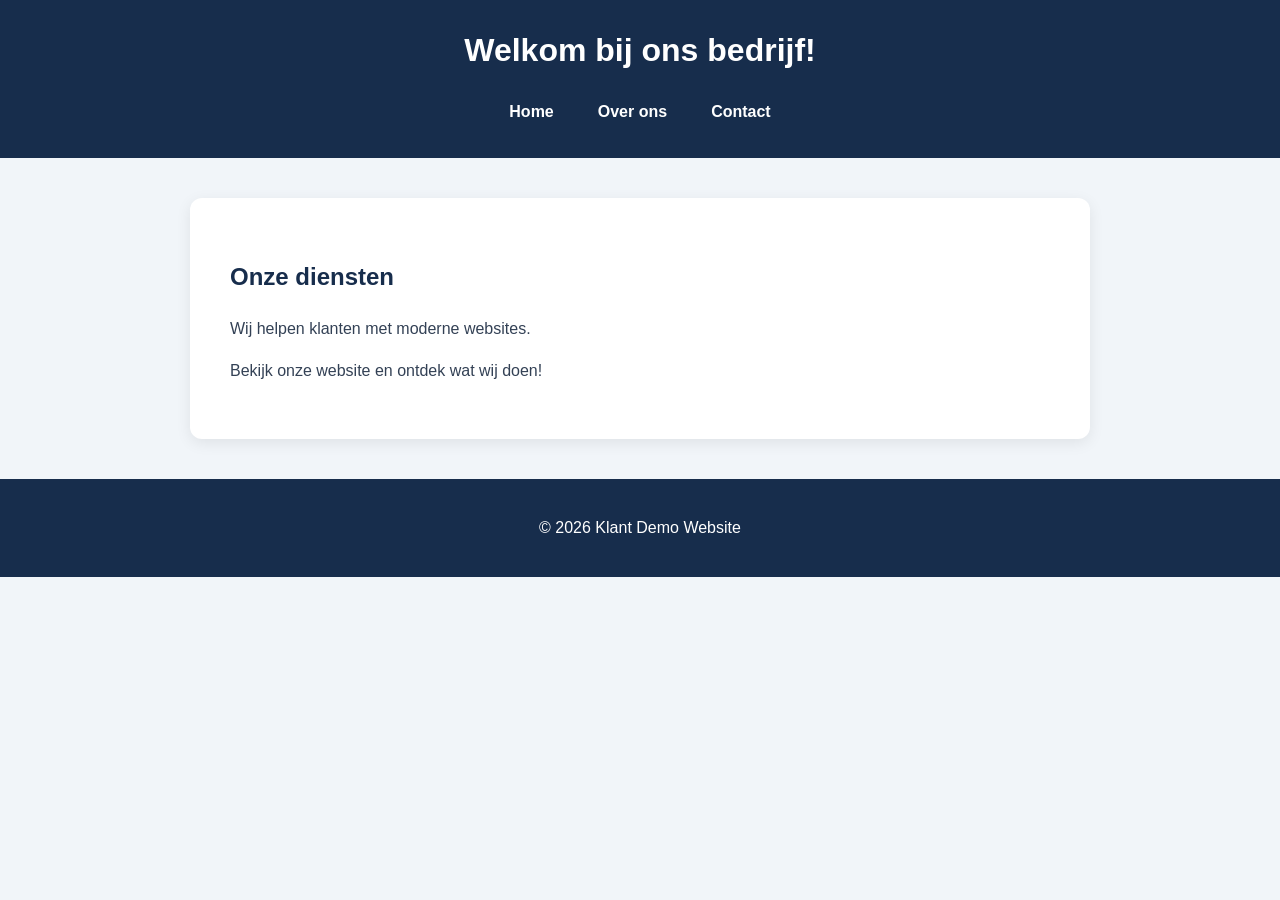
<file: index.html>
<!DOCTYPE html>
<html lang="nl">
<head>
    <meta charset="UTF-8">
    <meta name="viewport" content="width=device-width, initial-scale=1.0">
    <link rel="stylesheet" href="style.css">
    <title>Home - Klant Demo Website</title>
</head>
<body>
    <header>
        <h1>Welkom bij ons bedrijf!</h1>
        <nav>
            <a href="index.html">Home</a>
            <a href="about.html">Over ons</a>
            <a href="contact.html">Contact</a>
        </nav>
    </header>

    <main>
        <h2>Onze diensten</h2>
        <p>Wij helpen klanten met moderne websites.</p>
        <p>Bekijk onze website en ontdek wat wij doen!</p>
    </main>

    <footer>
        <p>&copy; 2026 Klant Demo Website</p>
    </footer>
</body>
</html>
</file>
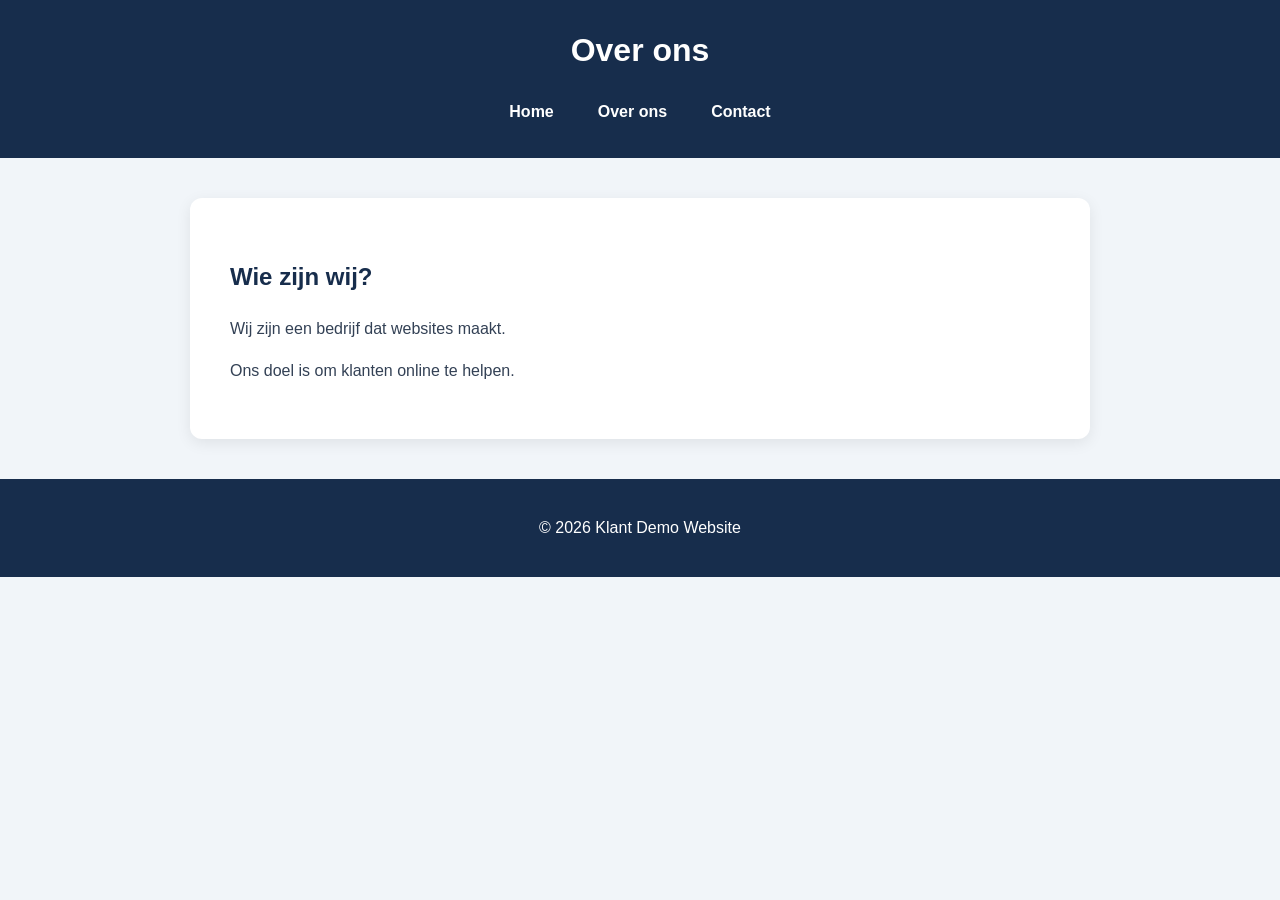
<file: about.html>
<!DOCTYPE html>
<html lang="nl">
<head>
    <meta charset="UTF-8">
    <meta name="viewport" content="width=device-width, initial-scale=1.0">
    <link rel="stylesheet" href="style.css">
    <title>Over ons - Klant Demo Website</title>
</head>
<body>
    <header>
        <h1>Over ons</h1>
        <nav>
            <a href="index.html">Home</a>
            <a href="about.html">Over ons</a>
            <a href="contact.html">Contact</a>
        </nav>
    </header>

    <main>
        <h2>Wie zijn wij?</h2>
        <p>Wij zijn een bedrijf dat websites maakt.</p>
        <p>Ons doel is om klanten online te helpen.</p>
    </main>

    <footer>
        <p>&copy; 2026 Klant Demo Website</p>
    </footer>
</body>
</html>
</file>
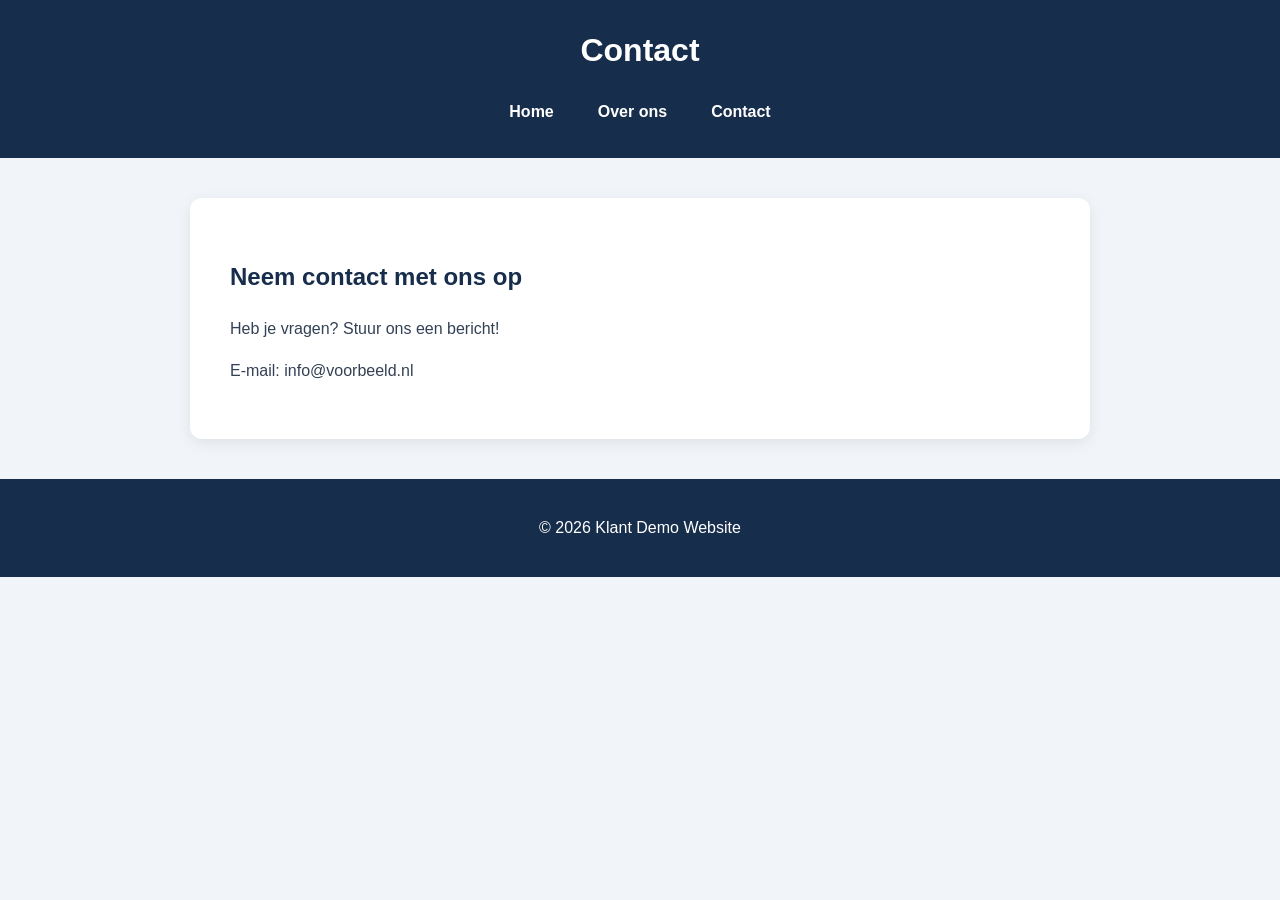
<file: contact.html>
<!DOCTYPE html>
<html lang="nl">
<head>
    <meta charset="UTF-8">
    <meta name="viewport" content="width=device-width, initial-scale=1.0">
    <link rel="stylesheet" href="style.css">
    <title>Contact - Klant Demo Website</title>
</head>
<body>
    <header>
        <h1>Contact</h1>
        <nav>
            <a href="index.html">Home</a>
            <a href="about.html">Over ons</a>
            <a href="contact.html">Contact</a>
        </nav>
    </header>

    <main>
        <h2>Neem contact met ons op</h2>
        <p>Heb je vragen? Stuur ons een bericht!</p>
        <p>E-mail: info@voorbeeld.nl</p>
    </main>

    <footer>
        <p>&copy; 2026 Klant Demo Website</p>
    </footer>
</body>
</html>
</file>
<file: style.css>
* {
    box-sizing: border-box;
}

body {
    font-family: Arial, sans-serif;
    margin: 0;
    background: #f1f5f9;
    color: #334155;
    line-height: 1.6;
}

header {
    background: #172d4c;
    color: white;
    padding: 25px 20px;
    text-align: center;
}

header h1 {
    margin: 0 0 15px;
}

nav {
    display: flex;
    justify-content: center;
    flex-wrap: wrap;
    gap: 20px;
}

nav a {
    color: white;
    text-decoration: none;
    font-weight: bold;
    padding: 8px 12px;
    border-radius: 6px;
    transition: background 0.3s;
}

nav a:hover {
    background: #2563eb;
}

nav a:focus-visible {
    outline: 2px solid white;
    outline-offset: 3px;
}

main {
    max-width: 900px;
    margin: 40px auto;
    padding: 40px;
    background: white;
    border-radius: 12px;
    box-shadow: 0 4px 15px rgba(0,0,0,0.08);
}

h2 {
    color: #172d4c;
}

footer {
    background: #172d4c;
    color: white;
    text-align: center;
    padding: 20px;
}

@media (max-width: 600px) {
    main {
        margin: 20px 15px;
        padding: 20px;
    }

    header {
        padding: 20px 10px;
    }
}
</file>
